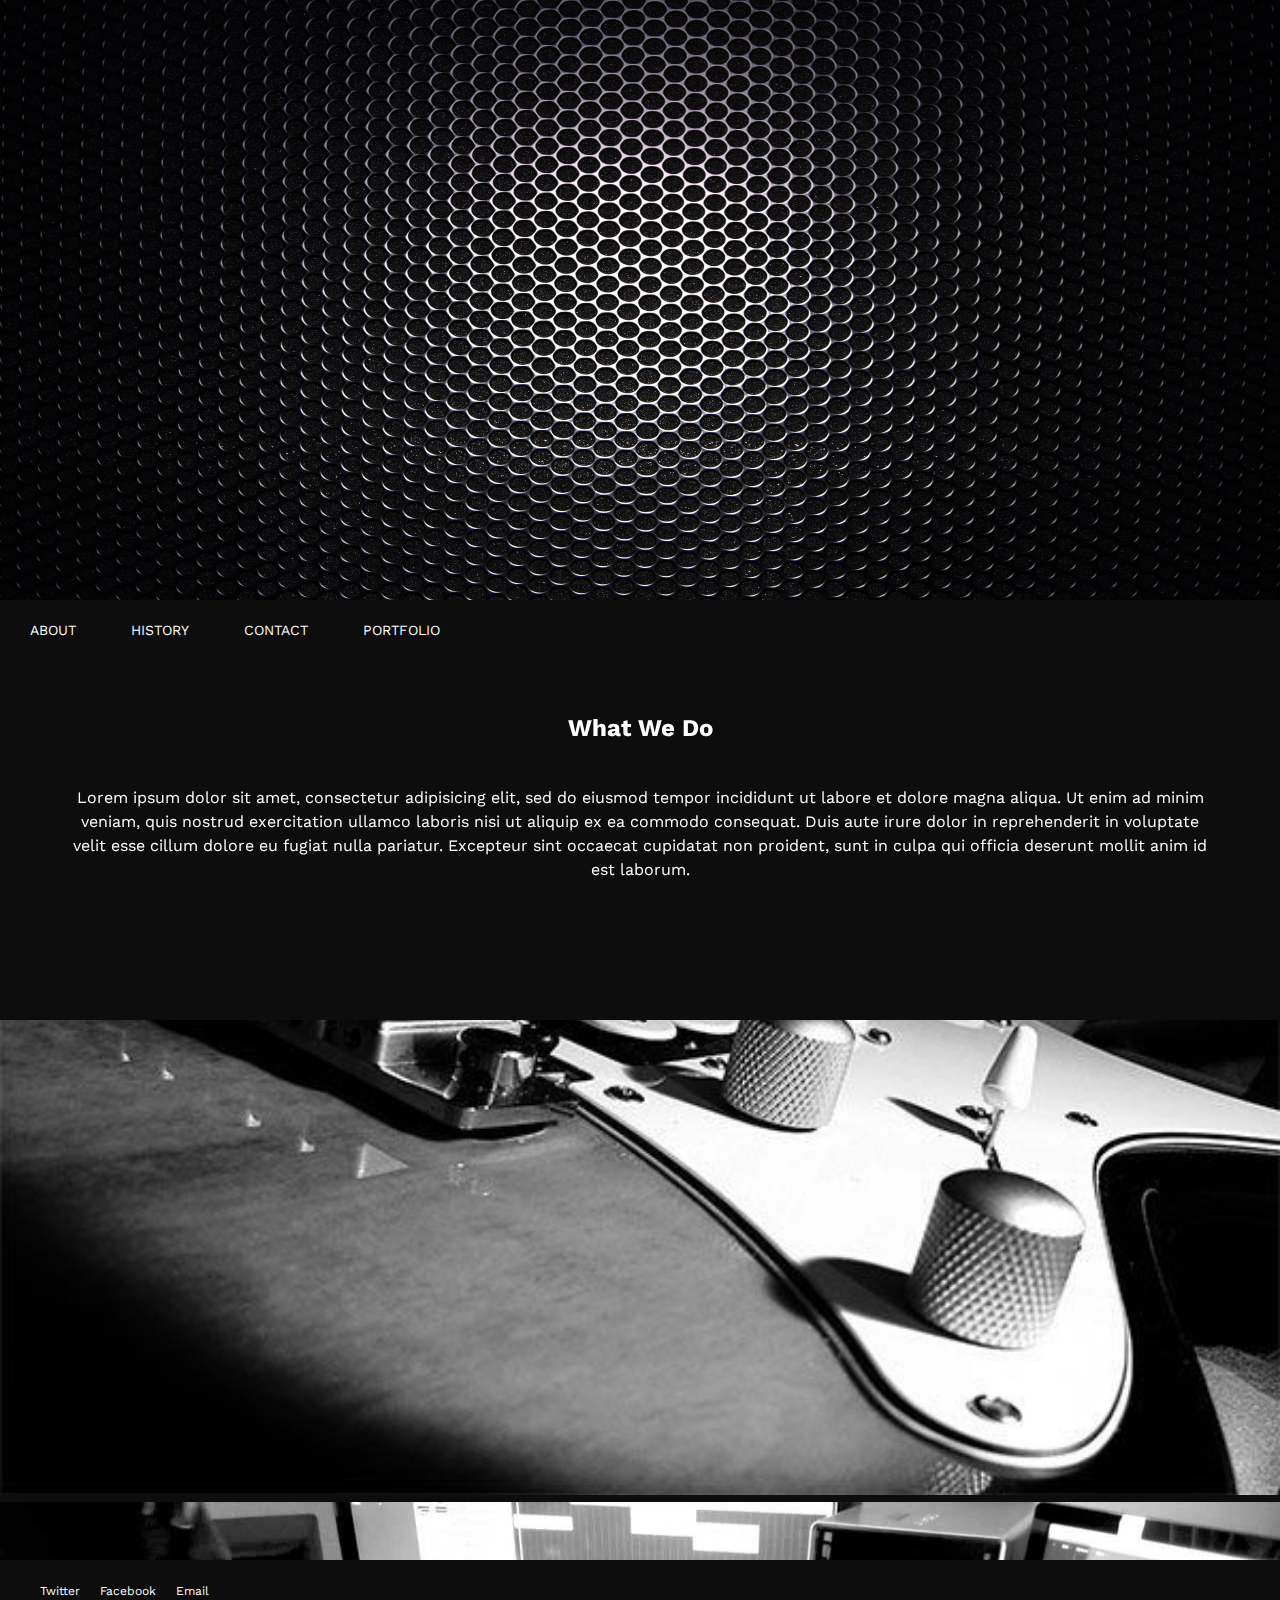
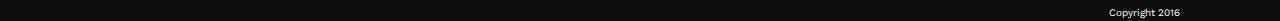
<file: index.html>
<!DOCTYPE html>
<html>
  <head>
    <meta charset="utf-8">
    <title>Music Site</title>
    <link rel="stylesheet" href="css/styles.css">
    <link href='https://fonts.googleapis.com/css?family=Work+Sans' rel='stylesheet' type='text/css'>
  </head>
  <body>

    <header>

      <div class="logo_background">
          <img class="speaker-pic" src="images/black_honeycomb.jpg" alt="Background" />
      </div>

     <nav class="nav-bar">

        <ul class="nav-list">
          <li class="nav-item"><a href="#about">About</a></li>
          <li class="nav-item"><a href="#history">History</a></li>
          <li class="nav-item"><a href="#contact">Contact</a></li>
          <li class="nav-item"><a href="#portfolio">Portfolio</a></li>
        </ul>
      </nav>
    </header>

    <div class="parallax">
      <div class="parallax__group">
        <div class="parallax__layer parallax__layer--back">
          <img class="bw_guitar" src="images/bw_guitar.jpg" alt="Guitar" />
          <img class="studio_pic" src="images/bw_studio.jpg" alt="Studio" />
          <img class="piano_headphones" src="images/piano_headphones.png" alt="Headphones" />
        </div>

        <div class="gap">
        </div>

        <div class="parallax__layer parallax__layer--base">
          <a name="about"></a>
          <h2>What We Do</h2>
          <p>
            Lorem ipsum dolor sit amet, consectetur adipisicing elit,
            sed do eiusmod tempor incididunt ut labore et dolore magna aliqua.
            Ut enim ad minim veniam, quis nostrud exercitation ullamco laboris
            nisi ut aliquip ex ea commodo consequat. Duis aute irure dolor in
            reprehenderit in voluptate velit esse cillum dolore eu fugiat nulla pariatur.
            Excepteur sint occaecat cupidatat non proident, sunt in culpa qui officia deserunt
            mollit anim id est laborum.
          </p>
        </div>
      </div>

      <div class="gap">
      </div>

      <div class="parallax__group parallax__layer--base">
        <a name="history"></a>
        <h2>Who We Are</h2>

        <p>
          Lorem ipsum dolor sit amet, consectetur adipisicing elit,
          sed do eiusmod tempor incididunt ut labore et dolore magna aliqua.
          Ut enim ad minim veniam, quis nostrud exercitation ullamco laboris
          nisi ut aliquip ex ea commodo consequat. Duis aute irure dolor in
          reprehenderit in voluptate velit esse cillum dolore eu fugiat nulla pariatur.
          Excepteur sint occaecat cupidatat non proident, sunt in culpa qui officia deserunt
          mollit anim id est laborum.
        </p>
      </div>

      <div class="gap">
      </div>

      <div class="parallax__group parallax__layer--base">
        <a name="contact"></a>
        <h2>Where You Can Find Us</h2>
        <p>
          Lorem ipsum dolor sit amet, consectetur adipisicing elit,
          sed do eiusmod tempor incididunt ut labore et dolore magna aliqua.
          Ut enim ad minim veniam, quis nostrud exercitation ullamco laboris
          nisi ut aliquip ex ea commodo consequat. Duis aute irure dolor in
          reprehenderit in voluptate velit esse cillum dolore eu fugiat nulla pariatur.
          Excepteur sint occaecat cupidatat non proident, sunt in culpa qui officia deserunt
          mollit anim id est laborum.
        </p>
      </div>

      <div class="gap">
      </div>

      <div class="parallax__group parallax__layer--base">
        <a name="portfolio"></a>
        <h2>What We've Done</h2>

        <p>
          Lorem ipsum dolor sit amet, consectetur adipisicing elit,
          sed do eiusmod tempor incididunt ut labore et dolore magna aliqua.
          Ut enim ad minim veniam, quis nostrud exercitation ullamco laboris
          nisi ut aliquip ex ea commodo consequat. Duis aute irure dolor in
          reprehenderit in voluptate velit esse cillum dolore eu fugiat nulla pariatur.
          Excepteur sint occaecat cupidatat non proident, sunt in culpa qui officia deserunt
          mollit anim id est laborum.
        </p>
      </div>

    </div>

    <footer>
      <p class="copyright">Copyright 2016</p>
      <ul class="social-links">
        <li>
          <a href="https://twitter.com/leighanotleia">Twitter</a>
        </li>
        <li>
          <a href="https://www.facebook.com/random">Facebook</a>
        </li>
        <li>
          <a href="https://github.com/">Email</a>
        </li>
      </ul>
    </footer>

  </body>
</html>
</file>
<file: css/styles.css>
*,
*:after,
*:before {
  box-sizing: border-box;
}

body {
  font-family:'Work Sans', sans-serif;
  font-size: 100%;
  line-height: 1.5;
  margin: 0;
  background-color: #0d0d0d;
}

p {
padding-left: 70px;
padding-right: 70px;
text-align: center;
padding-top: 20px;
}

h2 {
  text-align: center;
  padding-top: 30px;
}

.logo_background{
height: 600px;
overflow: hidden;
}

.speaker-pic{
  width: 100%;
  height: 100%;
}


.nav-bar {
  background-color: #0d0d0d;
  color: white;
  overflow: hidden;
  height: 60px;
  padding: 0 30px;
  align-items: : middle;

}

.title {
  margin: 0;
  float: left;
  line-height: 60px;
}

.nav-list {
  margin: 0;
  padding: 0;
  }

  .nav-list a {
  text-decoration: none;
  color: white;
}

.nav-item {
  display: inline;
  line-height: 60px;
  text-transform: uppercase;
  font-size: 14px;
  margin-right: 50px;

}

.parallax {
  perspective: 1px;
  height: 100vh;
  overflow-x: hidden;
  overflow-y: auto;
}
.parallax__layer {
  position: absolute;
  top: 0;
  right: 0;
  bottom: 0;
  left: 0;
}
.parallax__layer--base {
  transform: translateZ(0);
}

.parallax__layer--back {
  transform: translateZ(-1px) scale(2);
}

.parallax__layer--deep {
  transform: translateZ(-2px) scale(2);
}

.parallax__group {
  position: relative;
  height: 40vh;
  transform-style: preserve-3d;
  background-color: #0d0d0d;
  color: white;
}

.studio_pic,
.piano_headphones,
.bw_guitar
 {
  width: 100%;
  height: 700px;
}

.gap {
  height: 650px;
}

footer {
  background-color: #0d0d0d;
  color: white;
  height: 60px;
  padding: 0 30px;
  position: absolute;
  width: 100%;
}

.social-links {
  display: inline;
  color: white;
  line-height: 40px;
  list-style-type: none;
}

.social-links li {
  display: inline;
  padding: 10px;
  float: left;
}
.social-links a {
  text-decoration: none;
  color: white;
  font-size: 12px;
}

.copyright {
  float:right;
  margin-top: 25px;
  font-size: 10px;
}
</file>
